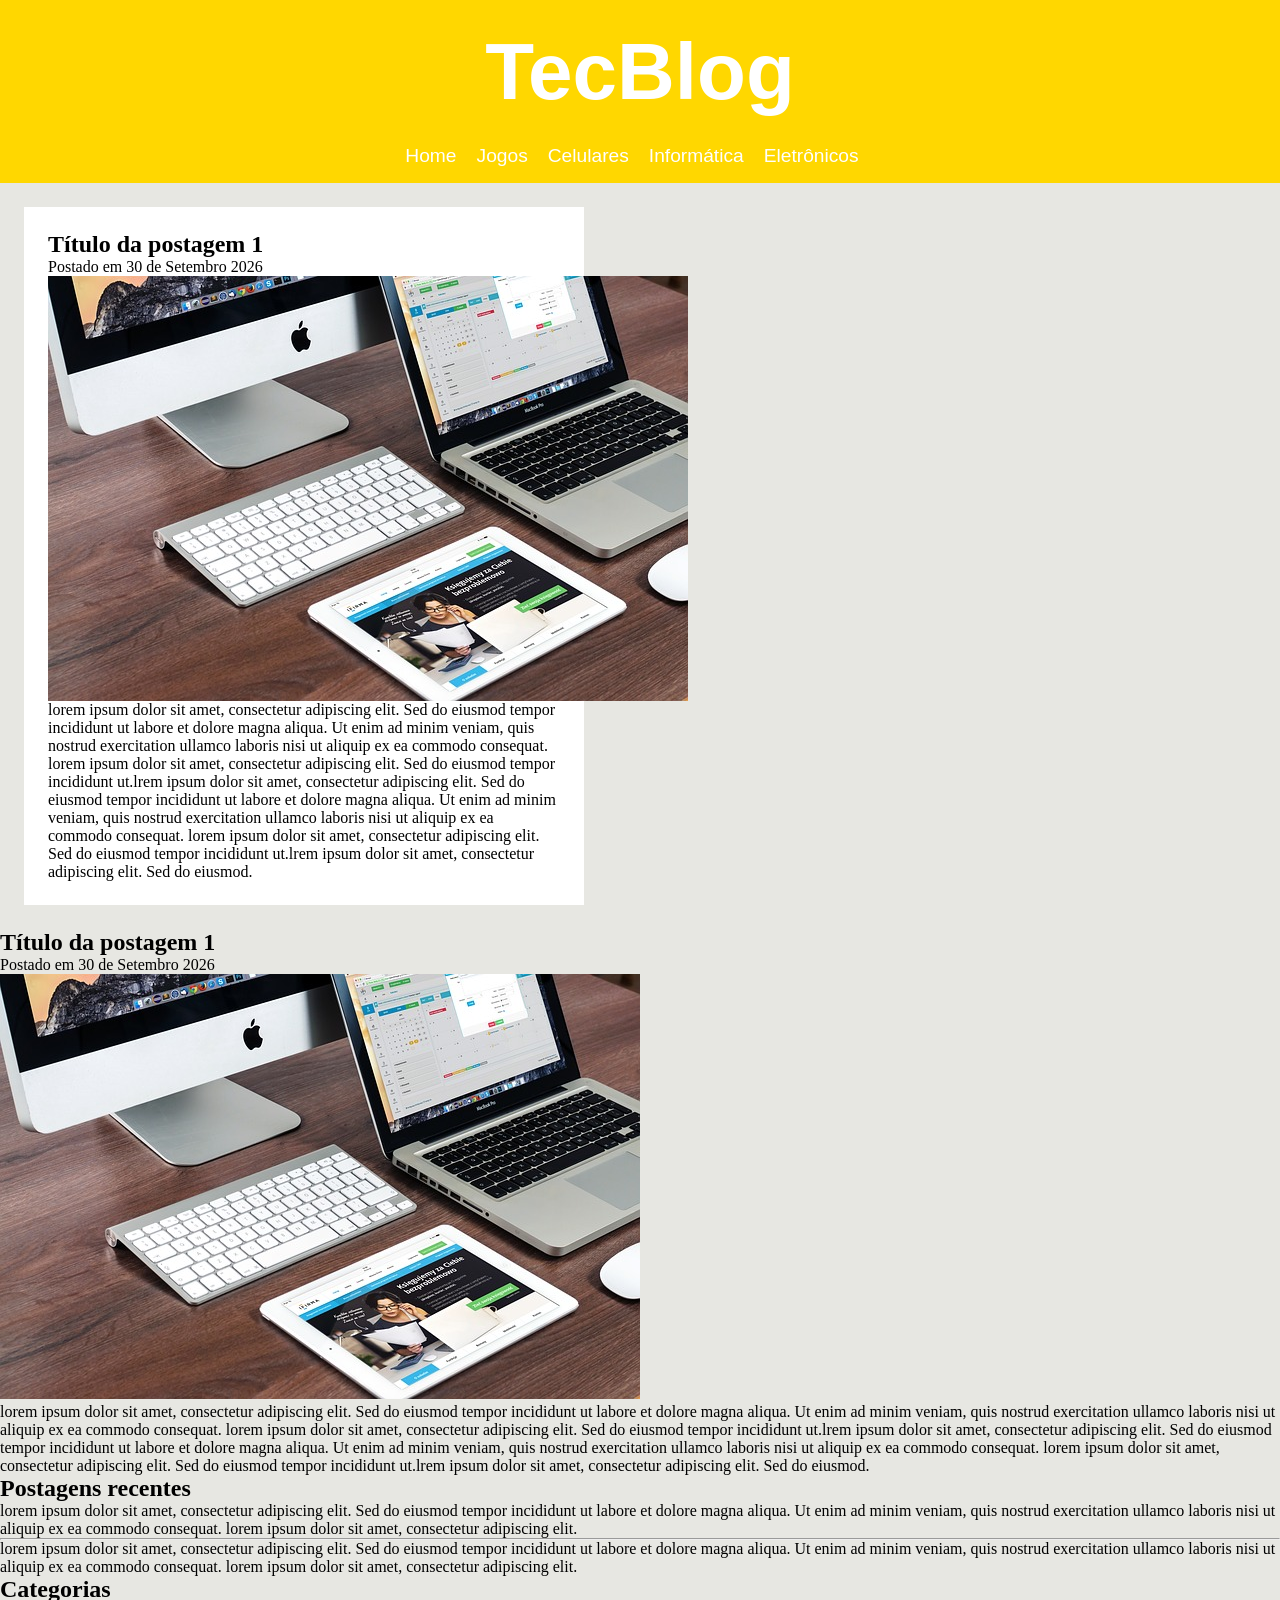
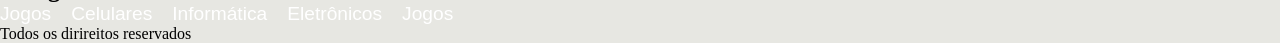
<file: exercicio-TecBlog/Index.html>
<!DOCTYPE html>
<html lang="Pt-BR">

<head>
    <meta charset="UTF-8">
    <meta name="viewport" content="width=device-width, initial-scale=1.0">
    <title>TecBlog</title>
    <link rel="stylesheet" href="/exercicio-TecBlog/TecBlog.css">
</head>

<body>

    <div class="cabecalho">
        <h1>TecBlog</h1>
        <br>

        <a href="">Home</a>
        <a href="">Jogos</a>
        <a href="">Celulares</a>
        <a href="">Informática</a>
        <a href="">Eletrônicos</a>
    </div>

    <div class="postagem1">
        <h2>Título da postagem 1</h2>
        <p>Postado em 30 de Setembro 2026</p>
        <img src="/img/imagem2.jpg" class="imagem">
        <figcaption>
            lorem ipsum dolor sit amet, consectetur adipiscing elit. Sed do eiusmod tempor incididunt ut
            labore et dolore magna aliqua. Ut enim ad minim veniam, quis nostrud exercitation ullamco laboris
            nisi ut aliquip ex ea commodo consequat. lorem ipsum dolor sit amet, consectetur adipiscing elit. Sed do
            eiusmod tempor incididunt ut.lrem ipsum dolor sit amet, consectetur adipiscing elit. Sed do eiusmod tempor
            incididunt ut
            labore et dolore magna aliqua. Ut enim ad minim veniam, quis nostrud exercitation ullamco laboris
            nisi ut aliquip ex ea commodo consequat. lorem ipsum dolor sit amet, consectetur adipiscing elit. Sed do
            eiusmod tempor incididunt ut.lrem ipsum dolor sit amet, consectetur adipiscing elit. Sed do eiusmod.
        </figcaption>
    </div>

    <div class="postagem2">
        <h2>Título da postagem 1</h2>
        <p>Postado em 30 de Setembro 2026</p>
        <img src="/img/imagem2.jpg">
        <figcaption>
            lorem ipsum dolor sit amet, consectetur adipiscing elit. Sed do eiusmod tempor incididunt ut
            labore et dolore magna aliqua. Ut enim ad minim veniam, quis nostrud exercitation ullamco laboris
            nisi ut aliquip ex ea commodo consequat. lorem ipsum dolor sit amet, consectetur adipiscing elit. Sed do
            eiusmod tempor incididunt ut.lrem ipsum dolor sit amet, consectetur adipiscing elit. Sed do eiusmod tempor
            incididunt ut
            labore et dolore magna aliqua. Ut enim ad minim veniam, quis nostrud exercitation ullamco laboris
            nisi ut aliquip ex ea commodo consequat. lorem ipsum dolor sit amet, consectetur adipiscing elit. Sed do
            eiusmod tempor incididunt ut.lrem ipsum dolor sit amet, consectetur adipiscing elit. Sed do eiusmod.
        </figcaption>
    </div>

    <div>
        <h2>Postagens recentes</h2>
        <p>
            lorem ipsum dolor sit amet, consectetur adipiscing elit. Sed do eiusmod tempor incididunt ut
            labore et dolore magna aliqua. Ut enim ad minim veniam, quis nostrud exercitation ullamco laboris
            nisi ut aliquip ex ea commodo consequat. lorem ipsum dolor sit amet, consectetur adipiscing elit.
        </p>
        <hr>
        <p>
            lorem ipsum dolor sit amet, consectetur adipiscing elit. Sed do eiusmod tempor incididunt ut
            labore et dolore magna aliqua. Ut enim ad minim veniam, quis nostrud exercitation ullamco laboris
            nisi ut aliquip ex ea commodo consequat. lorem ipsum dolor sit amet, consectetur adipiscing elit.
        </p>
    </div>

    <div>
        <h2>Categorias</h2>

        <a href="">Jogos</a>
        <a href="">Celulares</a>
        <a href="">Informática</a>
        <a href="">Eletrônicos</a>
        <a href="">Jogos</a>
    </div>

    <footer>
        <p>
            Todos os dirireitos reservados
        </p>
    </footer>
</body>

</html>
</file>
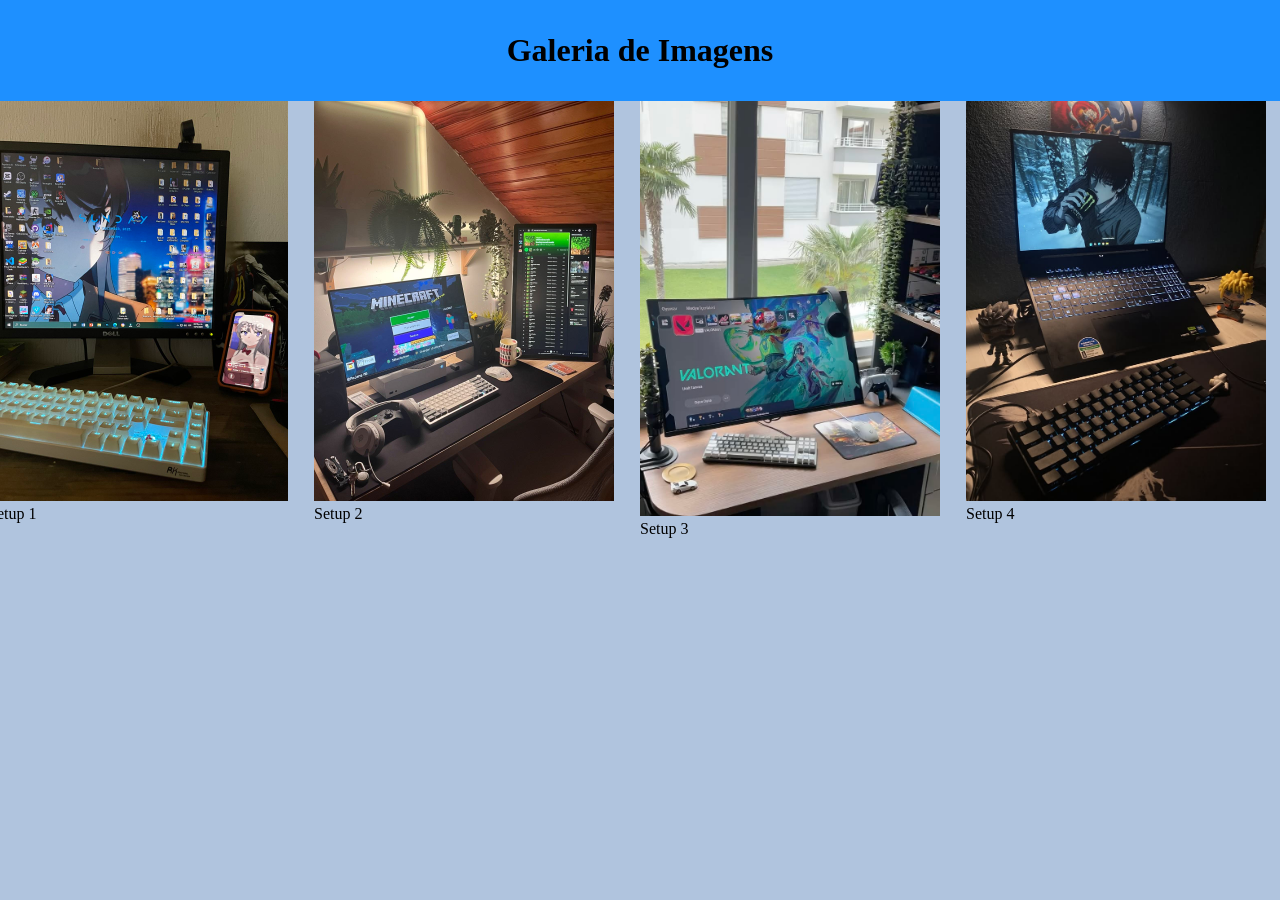
<file: Galeria de imagens/index.html>
<!DOCTYPE html>
<html lang="pt-BR">

<head>
    <meta charset="UTF-8">
    <meta name="viewport" content="width=device-width, initial-scale=1.0">
    <title>Galeria de Imagens</title>

    <link rel="stylesheet" href="/Galeria de imagens/GaleriaImagens.css">
</head>

<body>

    <h1>Galeria de Imagens</h1>

    <div class="container">
        <figure>
            <img src="/img/img-1.jpg" alt="Setup 1" width="300">
            <figcaption>Setup 1</figcaption>
        </figure>

        <figure>
            <img src="/img/img-2.jpg" alt="Setup 2" width="300">
            <figcaption>Setup 2</figcaption>
        </figure>

        <figure>
            <img src="/img/img-3.jpg" alt="Setup 3" width="300">
            <figcaption>Setup 3</figcaption>
        </figure>

        <figure>
            <img src="/img/img-4.jpg" alt="Setup 4" width="300">
            <figcaption>Setup 4</figcaption>
        </figure>
    </div>




</body>

</html>
</file>
<file: exercicio-TecBlog/TecBlog.css>
* {
    padding: 0;
    margin: 0;
}

body {
    background: #e7e7e2;
}

h1 {
    font-family: sans-serif;
    font-size: 5rem;
    margin: .12em;
}

a {
    font-family: 'Franklin Gothic Medium', 'Arial Narrow', Arial, sans-serif;
    font-size: 1.2rem;
    color: white;
    margin-right: 1rem;
    text-decoration: none;
}

a:hover {
    color: #FFD700;
    background-color: white;
    padding: 0.6rem;
}

.cabecalho {
    text-align: center;
    background: #FFD700;
    padding: 1rem;
    color: white;
}

.postagem1 {
    background: white;
    display: flex;
    flex-direction: column;
    align-items: flex-start;
    width: 40%;
    padding: 1.5rem;
    margin: 1.5rem;
}

.imagem {
    text-align: center;
}
</file>
<file: Galeria de imagens/GaleriaImagens.css>
* {
    padding: 0;
    margin: 0;
    background-color: #B0C4DE;
}

h1 {
    text-align: center;
    background-color: #1E90FF;
    padding: 2rem;
}

div {
    display: flex;
    justify-content: center;
}

img {
    width: 300px;
    margin-right: 26px;
}
</file>
